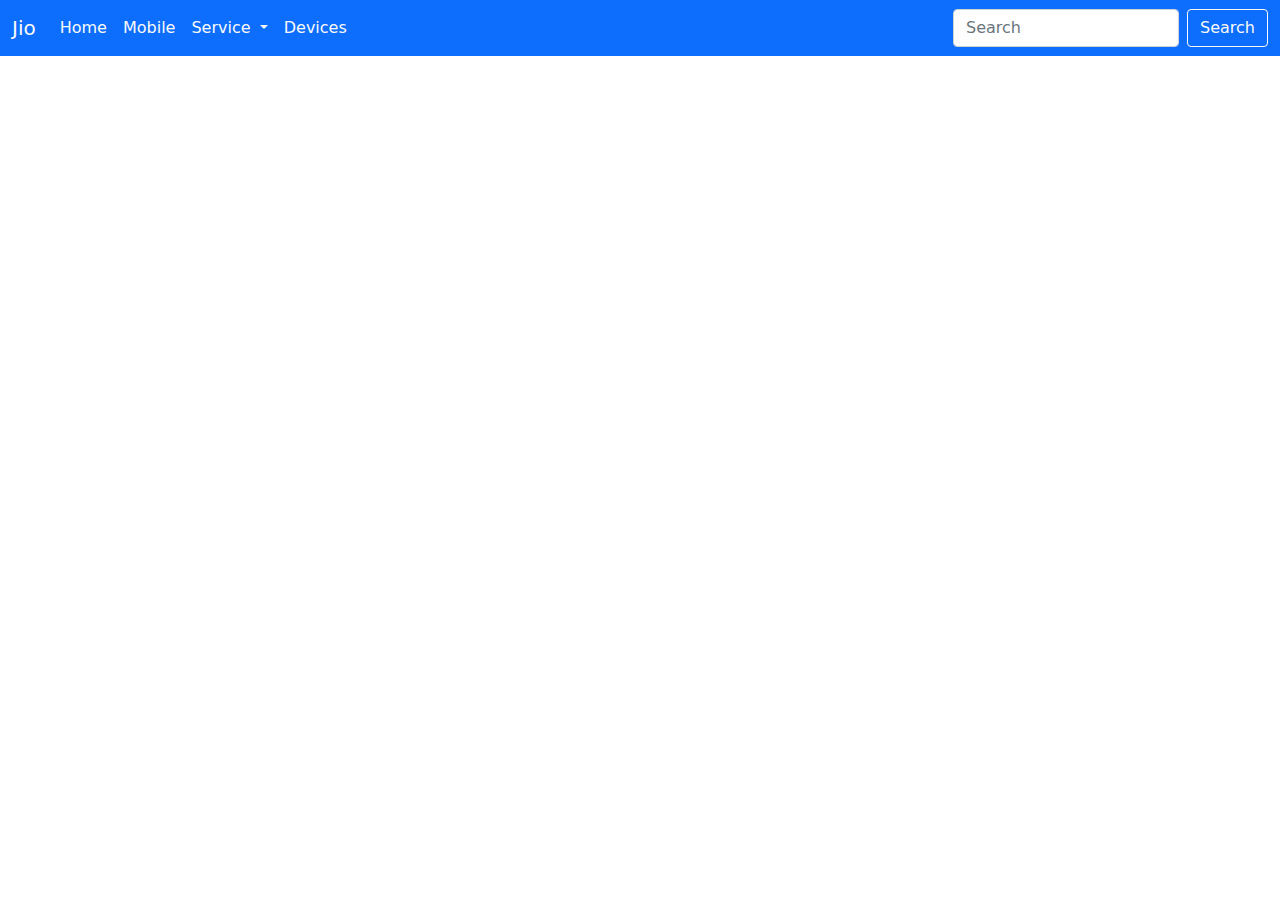
<file: device.html>
<!DOCTYPE html>
<html lang="en">
<head id="head">
    <title>Jio</title>
    
    
</head>
<body>
    <main id="nav"></main>
   
    





    <script src="bootstrap-5.0.2-dist/js/bootstrap.min.js"></script>
    <script src="js/main.js"></script>
</body>
</html>
</file>
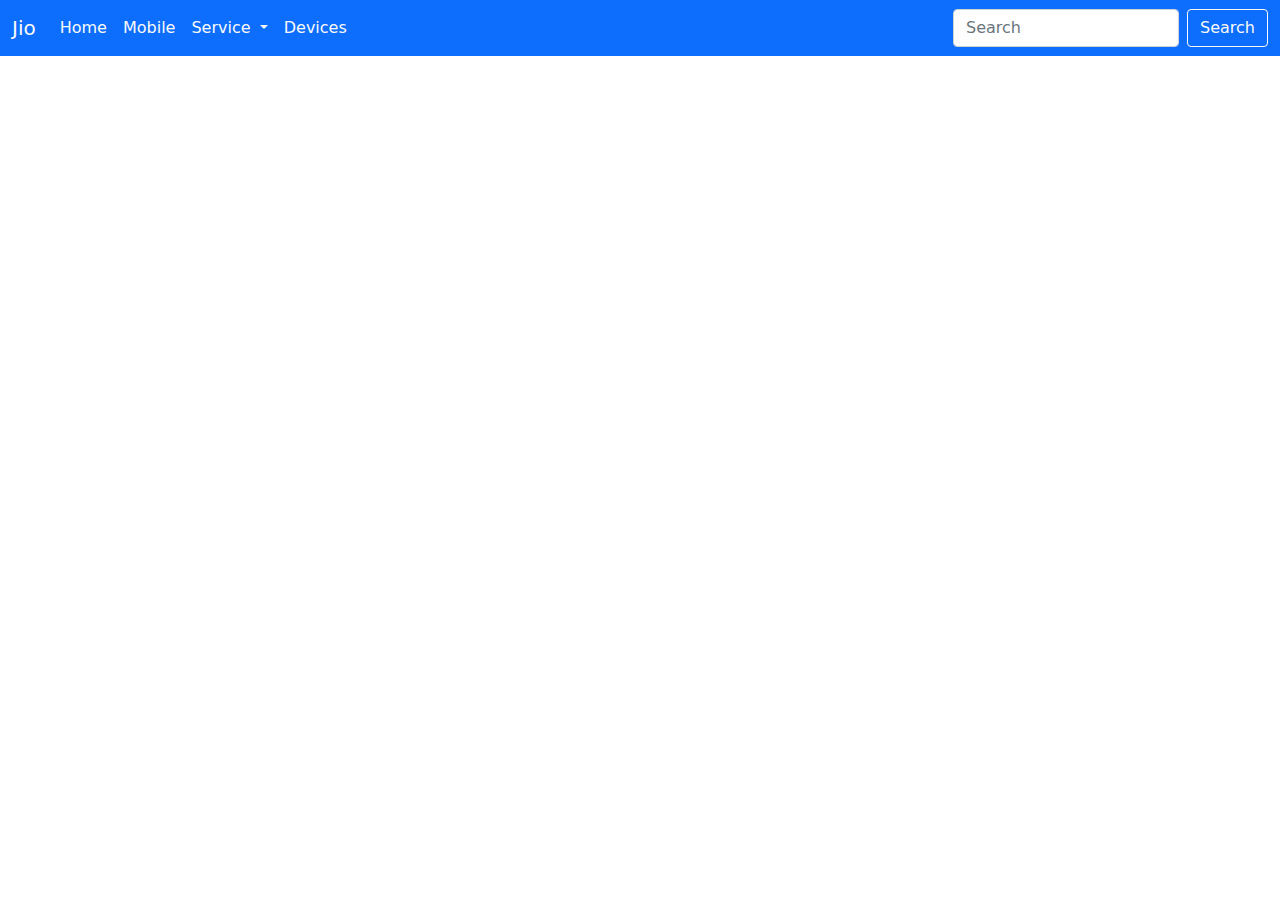
<file: mobile.html>
<!DOCTYPE html>
<html lang="en">
<head id="head">
    <title>Jio</title>
    
    
</head>
<body>
    <main id="nav"></main>

    <header class="id">
        
        <div class="logo"></div>

        <ul class="navbar">
            <li>home</li>
            <li>documentation</li>
            <li>examples</li>
            <li>themes</li>
            <li>expo</li>
            <li>blog</li>
        </ul>
    </header>
    




    <script src="bootstrap-5.0.2-dist/js/bootstrap.min.js"></script>
    <script src="js/main.js"></script>
</body>
</html>
</file>
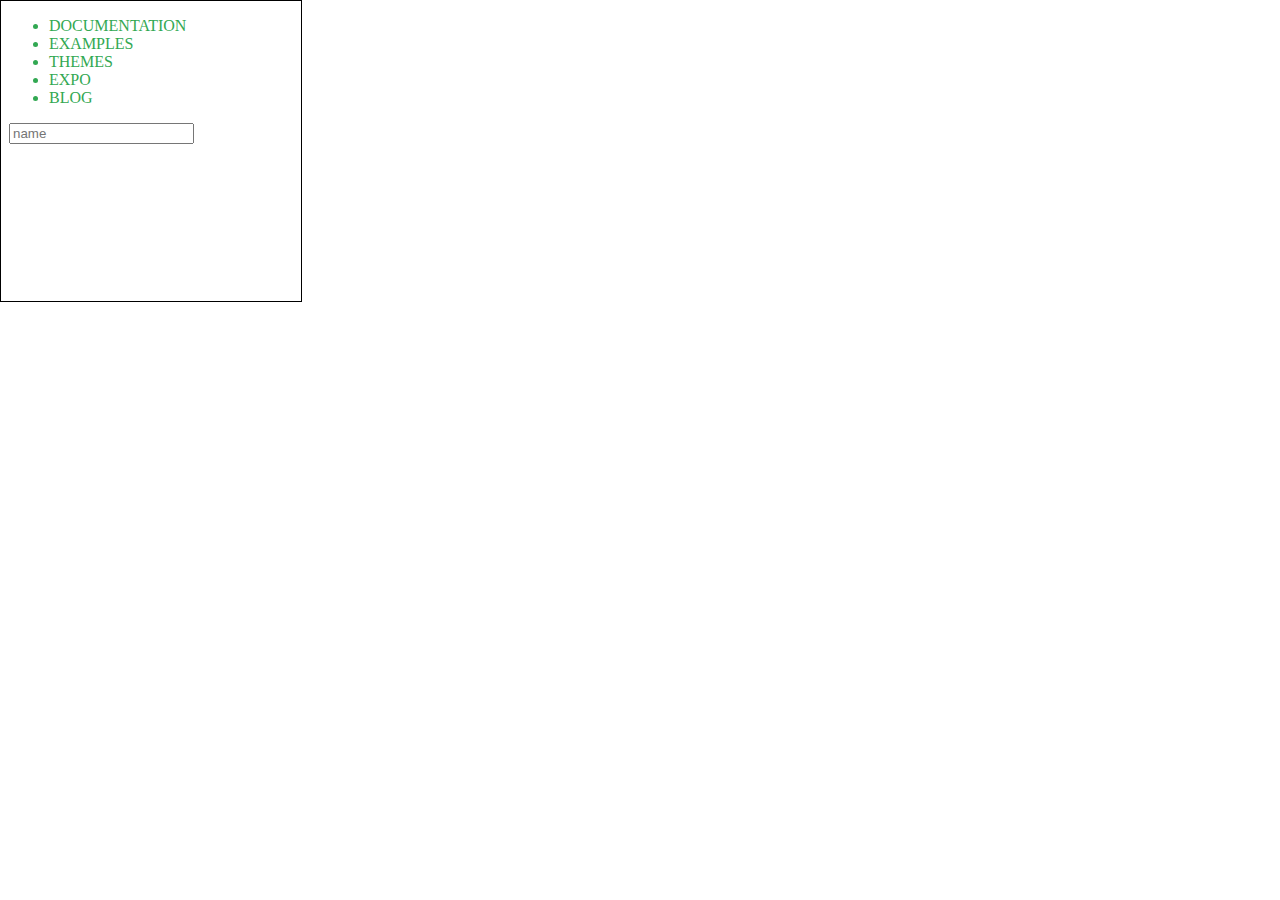
<file: kanha/practice.html>
<!DOCTYPE html>
<html lang="en">

<head>
    <meta charset="UTF-8">
    <meta name="viewport" content="width=device-width, initial-scale=1.0">
    <title>JIO</title>
    <link rel="stylesheet" href="practice.css">
</head>

<body>
    <header>

        <div class="navbar">
            <ul class="all">
                <li>DOCUMENTATION</li>
                <li>EXAMPLES</li>
                <li>THEMES</li>
                <li>EXPO</li>
                <li>BLOG</li>
            </ul>
        </div>
    </header>

<nav>
    <form action="">
        <label for=""></label>
        <input type="text" placeholder="name" id="">

    </form>



</nav>




</body>

</html>
</file>
<file: kanha/practice.css>
:root{
height: 300px;
width: 300px;
border: 1px solid black;
color:#32a852 ;
}
</file>
